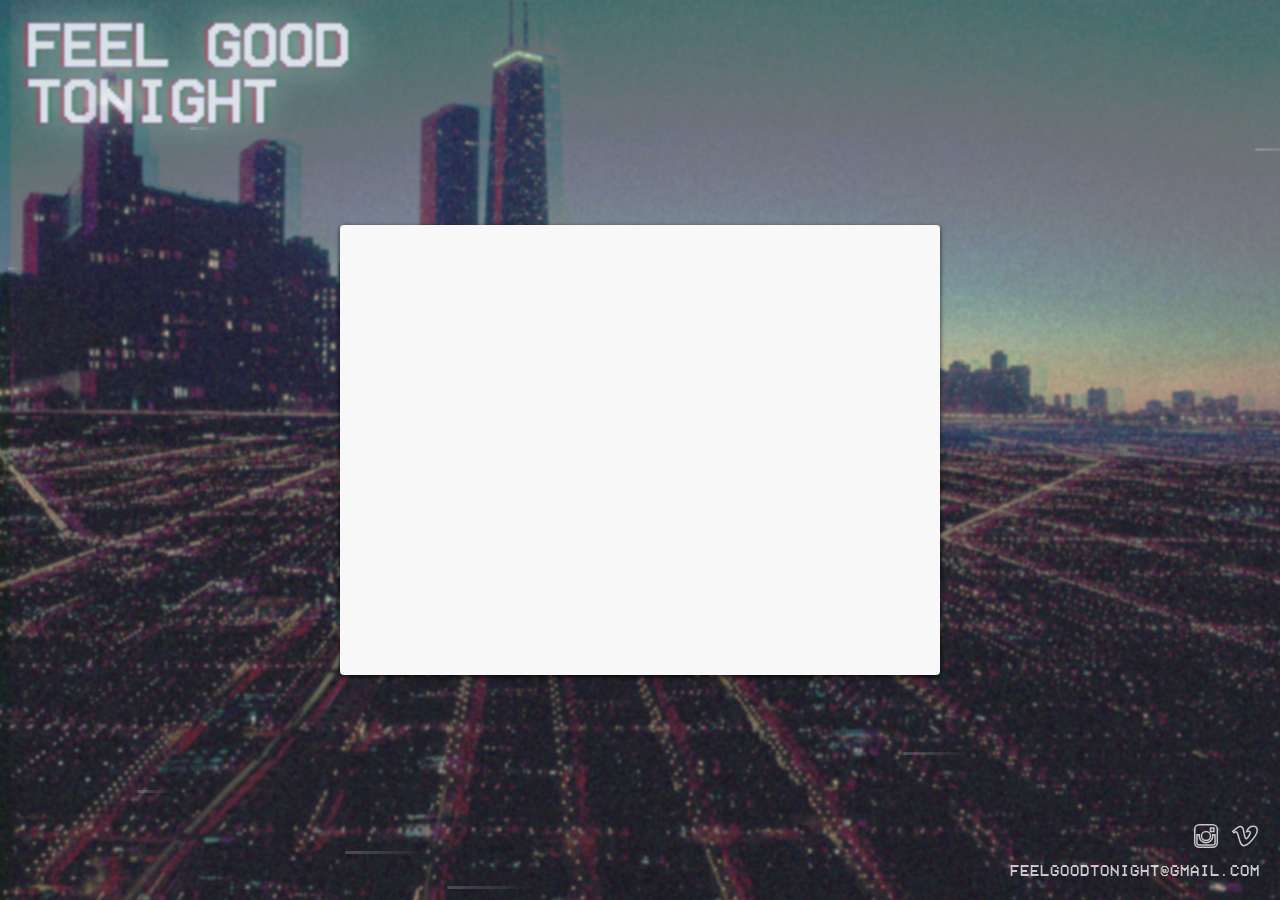
<file: index.html>
<!DOCTYPE html>
<html>
  <head>
    <title>Feel Good Tonight</title>
    <meta http-equiv="Content-Type" content="text/html; charset=UTF-8">
    <link rel="stylesheet" href="style.css" type="text/css">
  </head>

  <body>


    <div class="root">


      <div class="buzz_wrapper">
        <div class="text">
          <span>FEEL GOOD TONIGHT</span>
        </div>
        <div class="scanline"></div>
      </div>

      <div class="container">
        <div class="panel">

          
        </div>

      </div>

      <div class="canvas">
        <div class="dot 0"></div>
        <div class="dot 1"></div>
        <div class="dot 2"></div>
        <div class="dot 3"></div>
        <div class="dot 4"></div>
        <div class="dot 5"></div>
        <div class="dot 6"></div>
        <div class="dot 7"></div>
        <div class="dot 8"></div>
      </div>

      <footer>
        <a class="instagram" href="https://www.instagram.com/feelgoodtonight/">
          <svg class="svg-icon" viewBox="0 0 20 20">
            <path fill="none" d="M14.52,2.469H5.482c-1.664,0-3.013,1.349-3.013,3.013v9.038c0,1.662,1.349,3.012,3.013,3.012h9.038c1.662,0,3.012-1.35,3.012-3.012V5.482C17.531,3.818,16.182,2.469,14.52,2.469 M13.012,4.729h2.26v2.259h-2.26V4.729z M10,6.988c1.664,0,3.012,1.349,3.012,3.012c0,1.664-1.348,3.013-3.012,3.013c-1.664,0-3.012-1.349-3.012-3.013C6.988,8.336,8.336,6.988,10,6.988 M16.025,14.52c0,0.831-0.676,1.506-1.506,1.506H5.482c-0.831,0-1.507-0.675-1.507-1.506V9.247h1.583C5.516,9.494,5.482,9.743,5.482,10c0,2.497,2.023,4.52,4.518,4.52c2.494,0,4.52-2.022,4.52-4.52c0-0.257-0.035-0.506-0.076-0.753h1.582V14.52z"></path>
    		  </svg>
        </a>
        <a class="vimeo" href="https://vimeo.com/user46592514">
          <svg class="svg-icon" viewBox="0 0 20 20">
						<path fill="none" d="M15.77,3.488c-2.266-0.067-3.801,1.105-4.605,3.519c0.415-0.158,0.817-0.237,1.206-0.237c0.829,0,1.193,0.428,1.097,1.284c-0.049,0.52-0.414,1.275-1.097,2.268c-0.682,0.993-1.192,1.489-1.534,1.489c-0.439,0-0.841-0.767-1.206-2.3C9.508,9.06,9.288,7.909,8.972,6.06C8.679,4.346,7.899,3.545,6.633,3.658c-0.537,0.045-1.34,0.496-2.412,1.354c-0.78,0.654-1.572,1.308-2.375,1.962l0.767,0.914c0.73-0.474,1.157-0.711,1.279-0.711c0.56,0,1.084,0.812,1.571,2.436c0.439,1.489,0.878,2.979,1.316,4.468c0.658,1.624,1.462,2.436,2.412,2.436c1.535,0,3.412-1.33,5.628-3.992c2.144-2.549,3.253-4.557,3.326-6.023C18.242,4.537,17.451,3.534,15.77,3.488"></path>
					</svg>
        </a>
        <a class="email" href="mailto:example@example.com">FEELGOODTONIGHT@GMAIL.COM</a>
      </footer>

      <img class="background" src="./img/background.png">
    </div>

    <script type="text/javascript" src="jquery-1.11.3.js"></script>
    <script type="text/javascript" src="script.js"></script>
  </body>
</html>
</file>
<file: style.css>
@font-face{
  font-family: "VCR";
  src: url('./VCR.ttf');
}


body{
  font-family: "VCR", sans-serif;
}

.root{
  position: fixed;
  top: 0;
  left: 0;
  width: 100%;
  height: 100%;
}

.container{
  position: absolute;
  top: 0;

  left: 50%;
  transform: translateX(-50%);
  width: 82%;

  max-width: 600px;
  height: 100%;
  z-index: 50;
}


.panel{
  position: absolute;
  top: 50%;
  transform: translateY(-50%);
  background: #f8f8f8;
  border-radius: 4px;
  box-shadow: 0px 2px 5px hsla(0, 0%, 0%, 0.75);
  width: 100%;
  height: 50%;
}




.canvas{
  position: absolute;
  top: 0;
  left: 0;
  width: 100%;
  height: 100%;
}

.canvas .dot{
  /* sets almost everything in javascript */
  position: absolute;
  height: 3px;
  width: 100px;
  background: linear-gradient(to right, white, transparent);
  z-index: 100;
  border-radius: 3px;
  opacity: 0.2;
}

.background{
  position: absolute;
  top: 50%;
  left: 50%;
  width: 101%;
  height: 101%;
  z-index: 0;
  transform: translate(-50%, -50%);

  filter: blur(1px) saturate(70%) brightness(0.9);
  -webkit-filter: blur(1px) saturate(70%) brightness(0.9);
}

footer{
  position: absolute;
  right: 0;
  bottom: 0;
  z-index: 100;
  padding: 20px;
  text-align: right;
  opacity: 0.75;
}

footer a{
  display: inline-block;
  vertical-align: middle;
  color: white;
  text-decoration: none;
  font-size: 16px;
  margin-top: 10px;
  letter-spacing: 1px;
  display: block;
}

footer .instagram, footer .vimeo{
  display: inline-block;
}
footer svg{
  display: inline-block;
  vertical-align: middle;
  width: 30px;
  height: 30px;
}
footer path{
  stroke: white;
  stroke-width: 1px;
}


.buzz_wrapper{
  position: absolute;
  top: 0;
  left: 0;
  height: 100%;
  width: 50%;
  z-index: 1000;
  padding: 10px;
  opacity: 0.8;
}
.buzz_wrapper .text{
  position: absolute;
  height: 100%;
}
.scanline{
  display: block;
  width: 100%;
  background: #000;
  height: 4px;
  position: relative;
  z-index: 3;
  margin-bottom: 5px;
  opacity: 0.1;
}

.buzz_wrapper span{
  position: absolute;
  -webkit-filter: blur(1px);
  font-size: 62px;
  padding: 8px 16px;
  line-height: 0.9em;

  font-weight: bold;
}

.buzz_wrapper span:nth-child(1){
  color: red;
  margin-left: -2px;
  -webkit-filter: blur(2px);
}
.buzz_wrapper span:nth-child(2){
  color: green;
  margin-left: 2px;
  -webkit-filter: blur(2px);
}
.buzz_wrapper span:nth-child(3){
  color: blue;
  -webkit-filter: blur(1px);
}
.buzz_wrapper span:nth-child(4){
  color:#fff;
  -webkit-filter: blur(1px);
  text-shadow:0 0 50px rgba(255,255,255,0.4);
}
.buzz_wrapper span:nth-child(5){
  color:rgba(255,255,255,0.4);
  -webkit-filter: blur(15px);
}

.buzz_wrapper span{
  -webkit-animation: blur 30ms infinite, jerk 50ms infinite;
}

@-webkit-keyframes blur {
  0%   { -webkit-filter: blur(1px); opacity:0.8;}
  50% { -webkit-filter: blur(1px); opacity:1; }
  100%{ -webkit-filter: blur(1px); opacity:0.8; }
}
@-webkit-keyframes jerk {
  50% { left:1px; }
  51% { left:0; }
}
@-webkit-keyframes jerkup {
  50% { top:1px; }
  51% { top:0; }
}

.buzz_wrapper span:nth-child(3){
  -webkit-animation: jerkblue 1s infinite;
}

@-webkit-keyframes jerkblue {
  0% { left:0; }
  30% { left:0; }
  31% { left:10px; }
  32% { left:0; }
  98% { left:0; }
  100% { left:10px; }
}
.buzz_wrapper span:nth-child(2){
  -webkit-animation: jerkgreen 1s infinite;
}
@-webkit-keyframes jerkgreen {
  0% { left:0; }
  30% { left:0; }
  31% { left:-10px; }
  32% { left:0; }
  98% { left:0; }
  100% { left:-10px; }
}

.buzz_wrapper .text{
  -webkit-animation: jerkwhole 5s infinite;
  position:relative;
}
@-webkit-keyframes jerkwhole {
  30% {  }
  40% { opacity:1; top:0; left:0;  -webkit-transform:scale(1,1);  -webkit-transform:skew(0,0);}
  41% { opacity:0.8; top:0px; left:-100px; -webkit-transform:scale(1,1.2);  -webkit-transform:skew(50deg,0);}
  42% { opacity:0.8; top:0px; left:100px; -webkit-transform:scale(1,1.2);  -webkit-transform:skew(-80deg,0);}
  43% { opacity:1; top:0; left:0; -webkit-transform:scale(1,1);  -webkit-transform:skew(0,0);}
  65% { }
}
</file>
